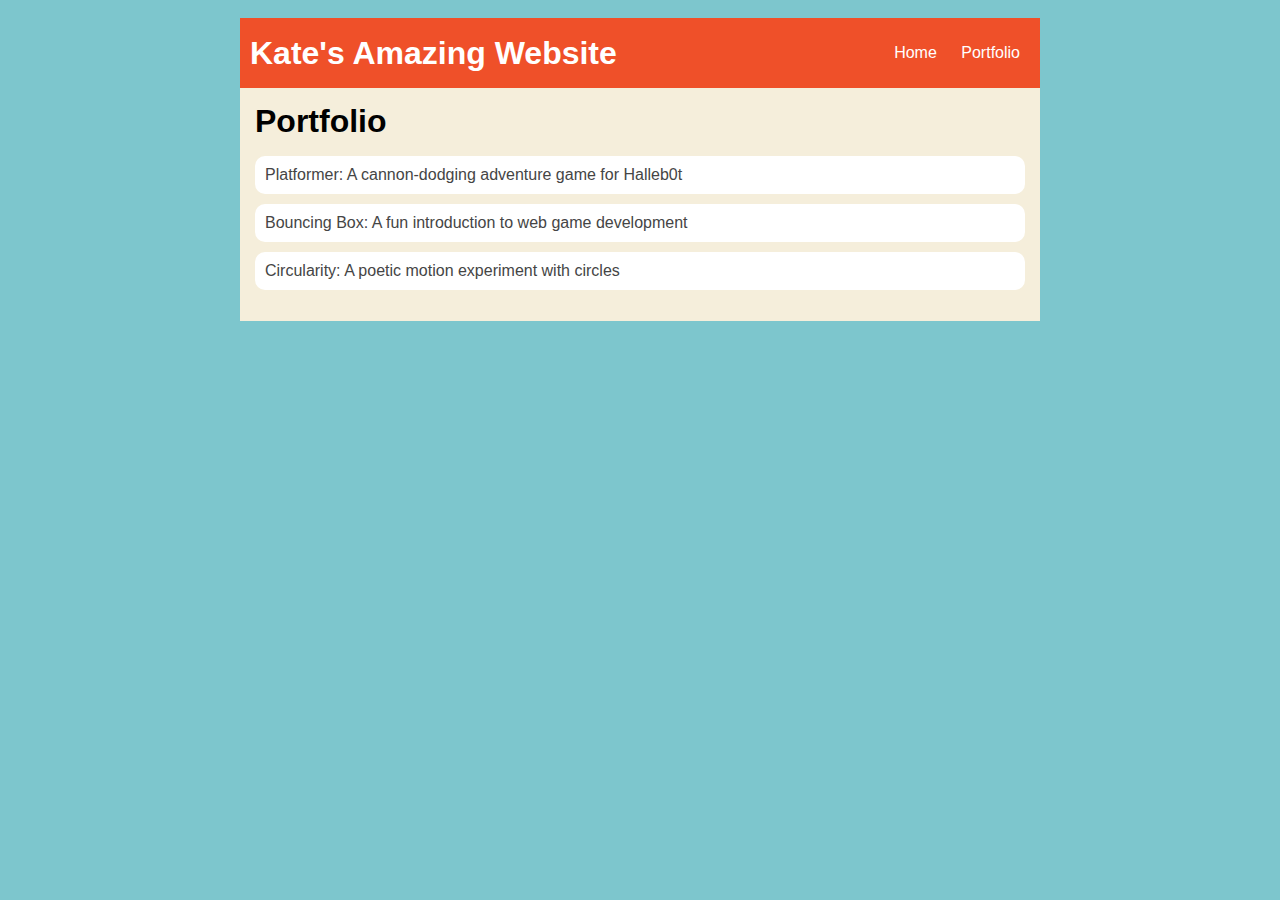
<file: portfolio.html>
<!DOCTYPE html>
<html>
  <head>
     <title> Kate's Computer Science Website</title>
     <link rel="stylesheet" href="style.css" />
  </head>


  <body>
    <!-- All content goes here -->
    <div id="all-contents">
       <nav>
        <h1> Kate's Amazing Website</h1>
          <ul id="nav-ul">
            <li class="nav-li">
  <a href="index.html">Home</a>
</li>
<li class="nav-li">
  <a href="portfolio.html">Portfolio</a>
</li>
</ul>
  </nav>


  <main>
  <div class="content">
    <h1>Portfolio</h1>
    <ul id="portfolio">
<li>
  <a href="fsd-projects/platformer/">Platformer: A cannon-dodging adventure game for Halleb0t</a>
</li>
<li>
  <a href="fsd-projects/bouncing-box/">Bouncing Box: A fun introduction to web game development</a>
</li>
<li>
  <a href="fsd-projects/circularity/">Circularity: A poetic motion experiment with circles</a>
</li>
    </ul>
  </div>
  </main>
    </div>
  </body>
</html>
</file>
<file: style.css>
body {
       background: rgb(125, 198, 205);
       color: rgb(45, 45, 45);
       padding: 10px;
       font-family: arial;
   }
   #all-contents {
     max-width: 800px;
       margin: auto;
   }

   /* navigation menu */
   nav {
       background: rgb(239, 80, 41);
      margin: 0 auto;
       display: flex;
       padding: 10px;
   }
   h1 {
       display: flex;
       align-items: center;
       color: white;
       flex: 1;
       margin: 0;
   }
   #nav-ul {
       list-style-image: none;
   }
   .nav-li {
       display: inline-block;
       padding: 0 10px;
   }
   a {
       text-decoration: none;
       color: #fff;
   }

   /* main container area beneath menu */
   main {
       background: rgb(245, 238, 219);
       display: flex;
   }
   .sidebar {
       margin-right: 25px;
       padding: 10px;
   }
   .sidebar-img {
       width: 200px;
   }
   .content {
       flex: 1;
       padding: 15px;
   }

   /* portfolio styles */
   #interests {
       border: 4px silver ridge;
       padding: 8px;
   }
   h2, h3 {
       margin: 0px;
   }


   /* portfolio styles */
         .content h1 {
             color: black;
         }

         #portfolio {
             list-style-type: none;
             padding-left: 0;
         }

         #portfolio li {
             background: #fff;
             padding: 10px;
             border-radius: 10px;
             margin-bottom: 10px;
         }

         #portfolio li:hover {
             background: #eee;
         }

         #portfolio a {
             text-decoration: none;
             color: #454545;
         }
</file>
